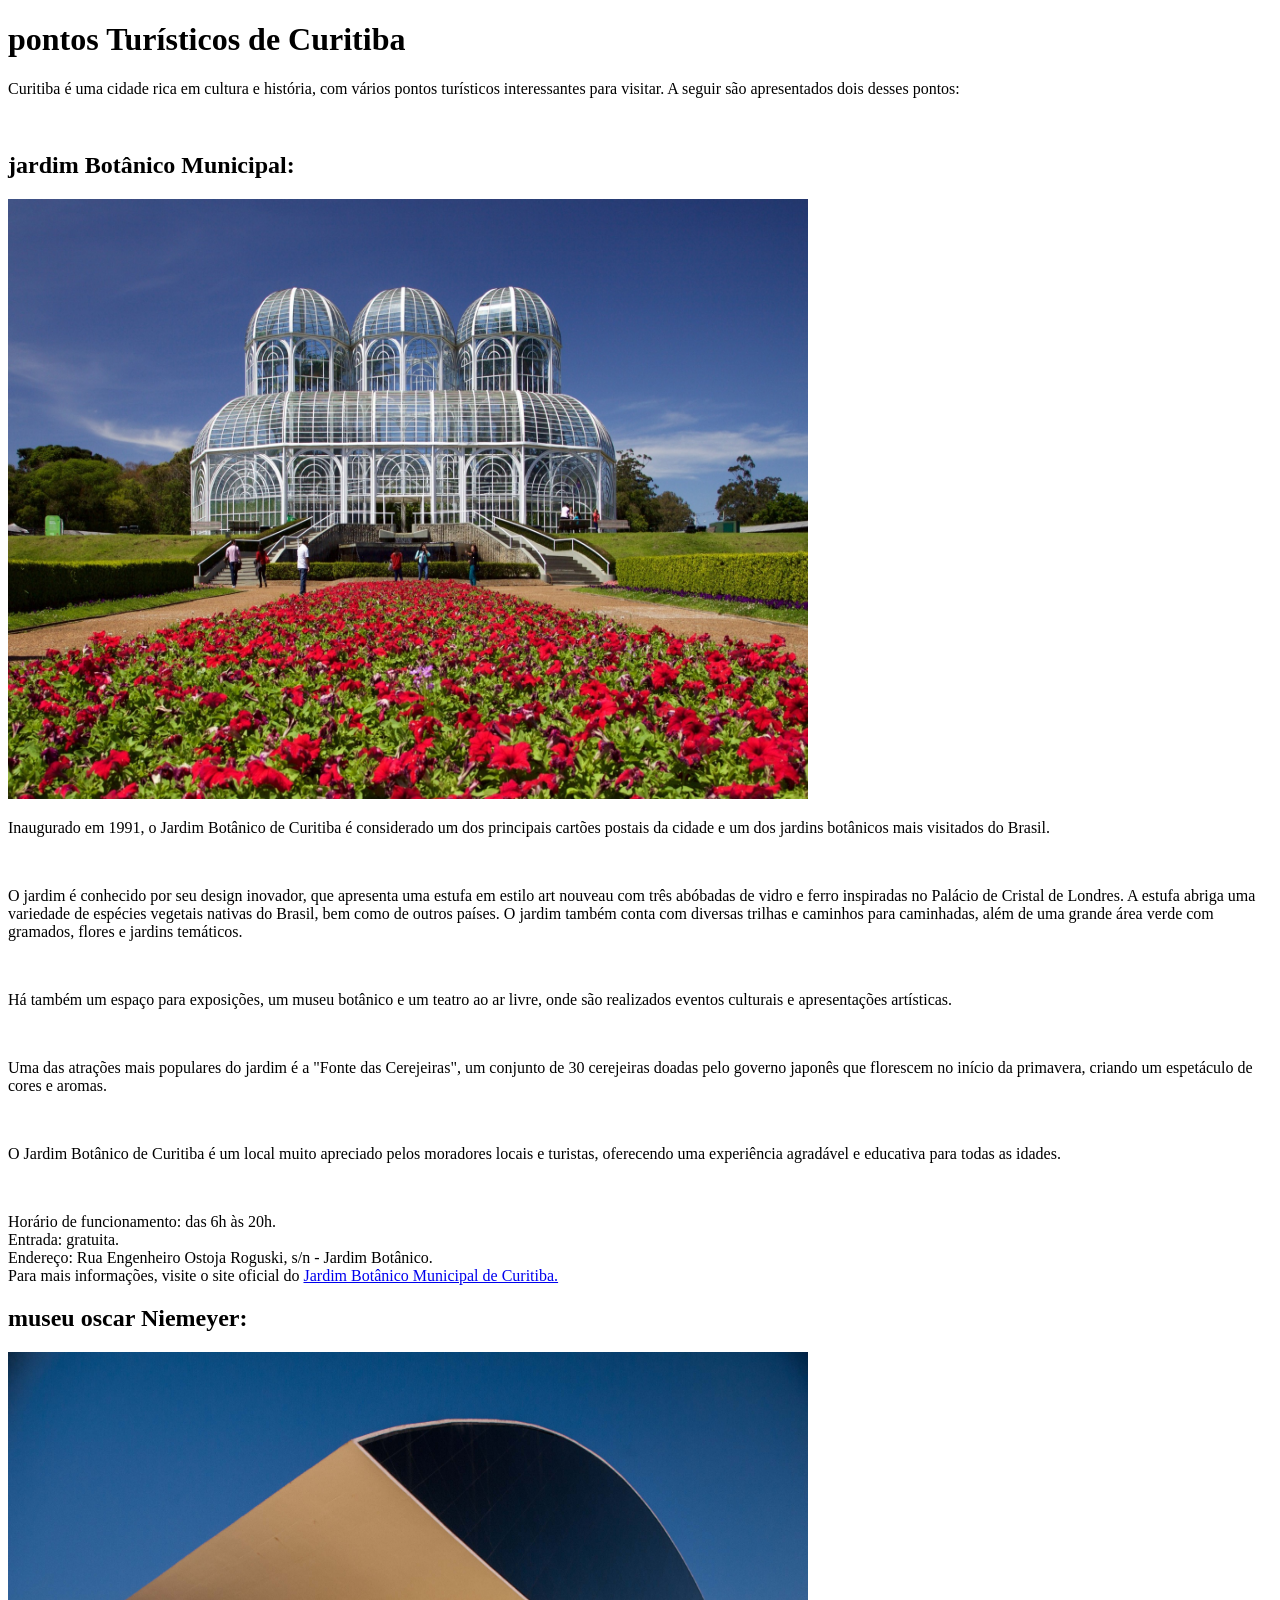
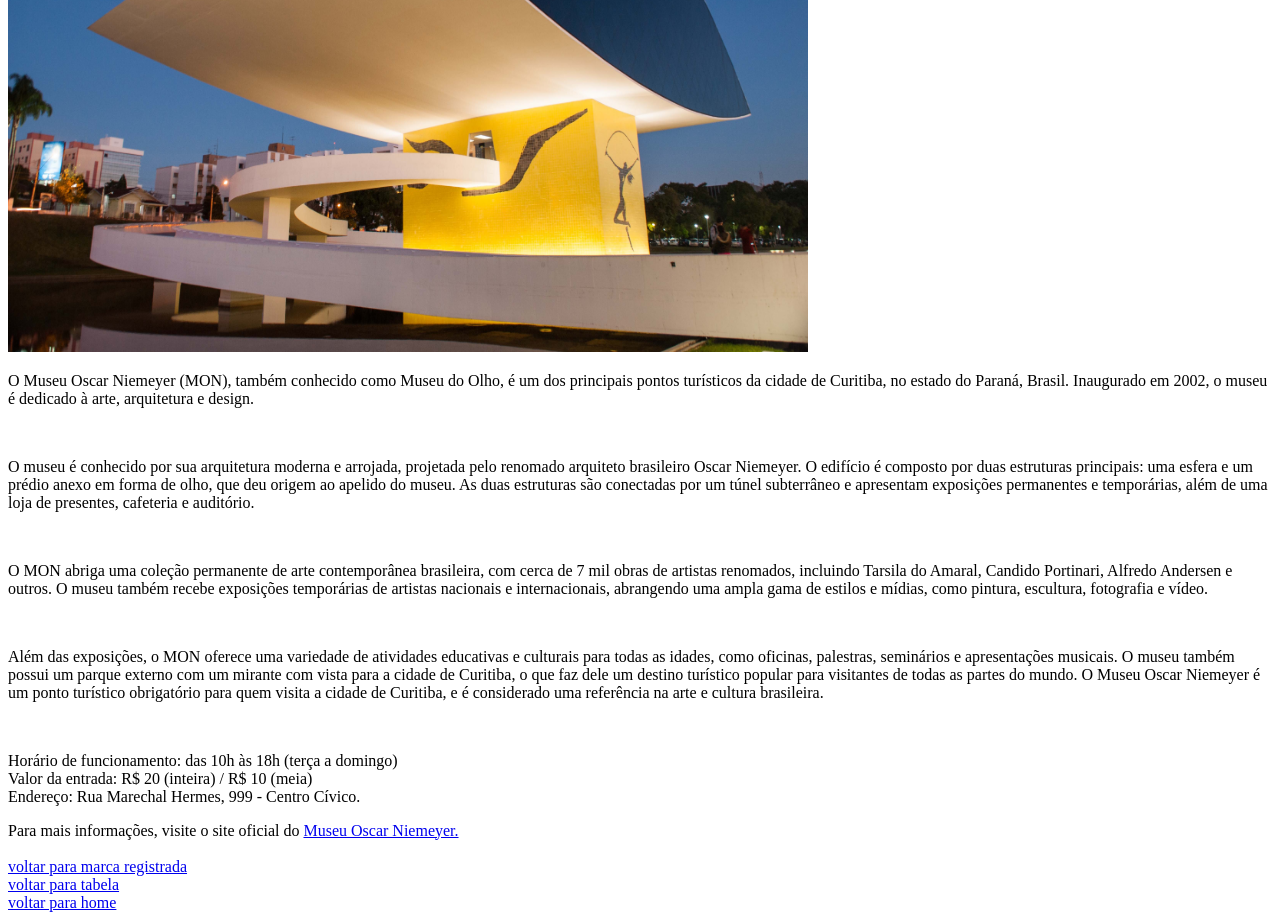
<file: atividade 3.html>
<!DOCTYPE html>
<html lang="pt-br">
<head>
    <meta charset="UTF-8">
    <meta name="viewport" content="width=device-width, initial-scale=1.0">
    <title>pontos turisticos</title>
</head>
<body>
    <h1>pontos Turísticos de Curitiba</h1>
<p>Curitiba é uma cidade rica em cultura e história, com vários pontos turísticos interessantes para visitar. A seguir são apresentados dois
desses pontos:</p>
<br>
<h2>jardim Botânico Municipal:</h2>
<img src="imagem/jardim_botanico_curitiba.jpeg" alt="jardim botânico" width="800" height="600">
<br>

<p>Inaugurado em 1991, o Jardim Botânico de Curitiba é considerado um dos principais cartões postais da cidade e um dos jardins botânicos
mais visitados do Brasil.</p>
<br><p>O jardim é conhecido por seu design inovador, que apresenta uma estufa em estilo art nouveau com três abóbadas de vidro e ferro inspiradas
no Palácio de Cristal de Londres. A estufa abriga uma variedade de espécies vegetais nativas do Brasil, bem como de outros países.
O jardim também conta com diversas trilhas e caminhos para caminhadas, além de uma grande área verde com gramados, flores e jardins
temáticos.</p>
<br> 
<p>Há também um espaço para exposições, um museu botânico e um teatro ao ar livre, onde são realizados eventos culturais e
apresentações artísticas.</p>
<br>
<p>Uma das atrações mais populares do jardim é a "Fonte das Cerejeiras", um conjunto de 30 cerejeiras doadas pelo governo japonês que
florescem no início da primavera, criando um espetáculo de cores e aromas.</p>
<br>
<p>O Jardim Botânico de Curitiba é um local muito apreciado pelos moradores locais e turistas, oferecendo uma experiência agradável e
educativa para todas as idades.</p>
<br>
<p>Horário de funcionamento: das 6h às 20h. <br>
Entrada: gratuita. <br>
Endereço: Rua Engenheiro Ostoja Roguski, s/n - Jardim Botânico. <br>
Para mais informações, visite o site oficial do <a href="https://www.curitiba.pr.gov.br/conteudo/jardim-botanico-municipal-de-curitiba/287">
                                                        Jardim Botânico Municipal de Curitiba.</a>
</p>


<h2>museu oscar Niemeyer:</h2>
<img src="imagem/museu_oscar_niemeyer.jpeg" alt="museu oscar niemeyer" width="800" height="600">
<br>
<p>O Museu Oscar Niemeyer (MON), também conhecido como Museu do Olho, é um dos principais pontos turísticos da cidade de Curitiba, no estado
do Paraná, Brasil. Inaugurado em 2002, o museu é dedicado à arte, arquitetura e design.</p>
<br>
<p>O museu é conhecido por sua arquitetura moderna e arrojada, projetada pelo renomado arquiteto brasileiro Oscar Niemeyer. O edifício é
composto por duas estruturas principais: uma esfera e um prédio anexo em forma de olho, que deu origem ao apelido do museu. As duas
estruturas são conectadas por um túnel subterrâneo e apresentam exposições permanentes e temporárias, além de uma loja de presentes,
cafeteria e auditório.</p>
<br>
<p>O MON abriga uma coleção permanente de arte contemporânea brasileira, com cerca de 7 mil obras de artistas renomados, incluindo Tarsila do
Amaral, Candido Portinari, Alfredo Andersen e outros. O museu também recebe exposições temporárias de artistas nacionais e internacionais,
abrangendo uma ampla gama de estilos e mídias, como pintura, escultura, fotografia e vídeo.</p>
<br>
<p>Além das exposições, o MON oferece uma variedade de atividades educativas e culturais para todas as idades, como oficinas, palestras,
seminários e apresentações musicais. O museu também possui um parque externo com um mirante com vista para a cidade de Curitiba, o que faz
dele um destino turístico popular para visitantes de todas as partes do mundo.
O Museu Oscar Niemeyer é um ponto turístico obrigatório para quem visita a cidade de Curitiba, e é considerado uma referência na arte e
cultura brasileira.</p>
<br>
<p>Horário de funcionamento: das 10h às 18h (terça a domingo) <br>
Valor da entrada: R$ 20 (inteira) / R$ 10 (meia) <br>
Endereço: Rua Marechal Hermes, 999 - Centro Cívico.</p>
Para mais informações, visite o site oficial do <a href="https://www.museuoscarniemeyer.org.br/">Museu Oscar Niemeyer.</a>
<br> <br>
<a href="atividade1.html">voltar para marca registrada</a>
<br>
<a href="atividade2.html">voltar para tabela</a> <br>
<a href="index.html">voltar para home</a>

</body>
</html>
</file>
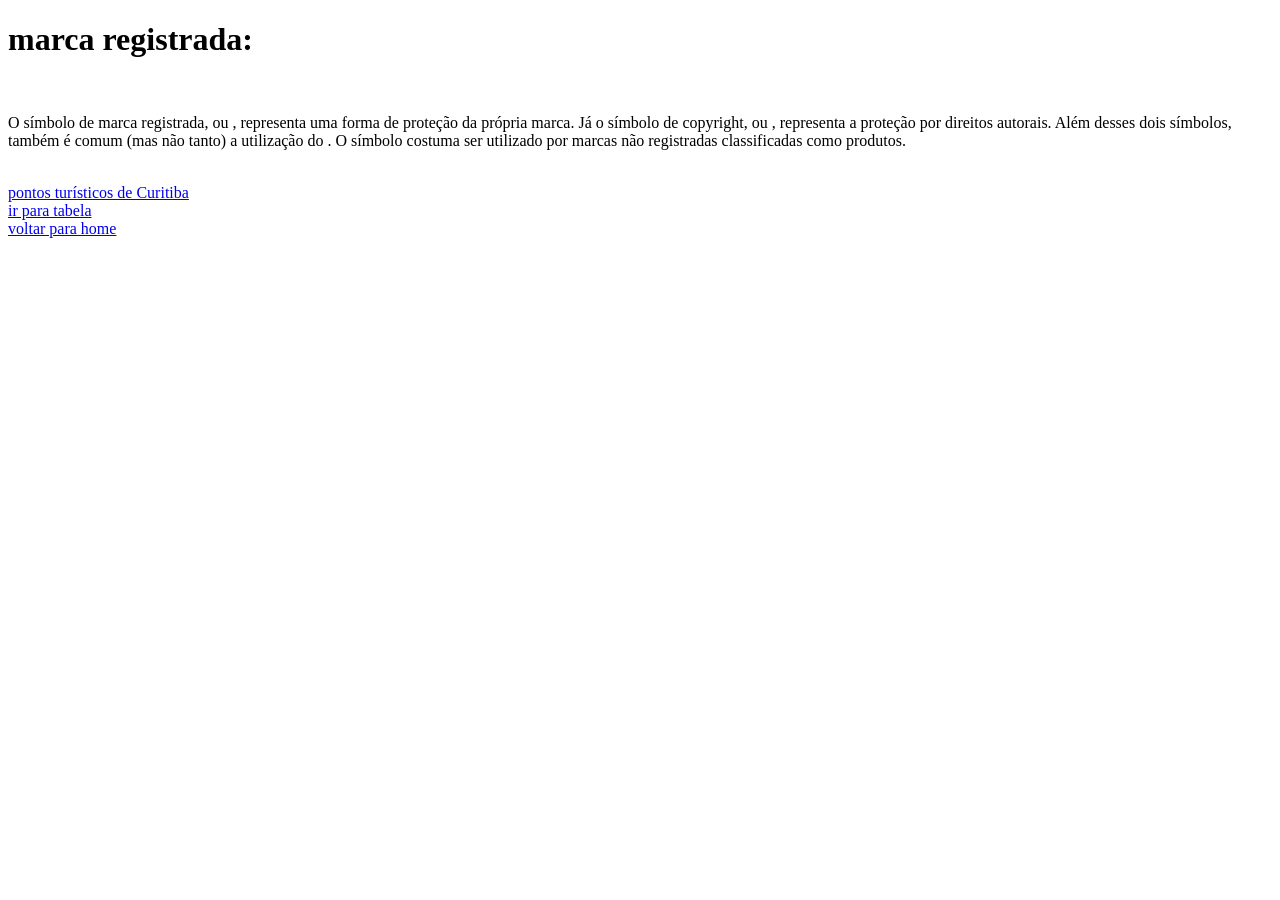
<file: atividade1.html>
<!DOCTYPE html>
<html lang="pt-br">
<head>
    <meta charset="UTF-8">
    <meta name="viewport" content="width=device-width, initial-scale=1.0">
    <title>marca registrada</title>
</head>
<body>
    <h1>marca registrada:</h1>
    <br>
    <p>O símbolo de marca registrada, ou , representa uma forma de proteção da própria marca. Já o símbolo de copyright, ou , representa a proteção
por direitos autorais. Além desses dois símbolos, também é comum (mas não tanto) a utilização do . O símbolo costuma ser utilizado por marcas
não registradas classificadas como produtos.</p>
          <br>
    <a href="atividade 3.html" target="_blank">pontos turísticos de Curitiba</a>
    <br>
    <a href="atividade2.html">ir para tabela</a> <br>
    <a href="index.html">voltar para home</a>
          
    
</body>
</html>
</file>
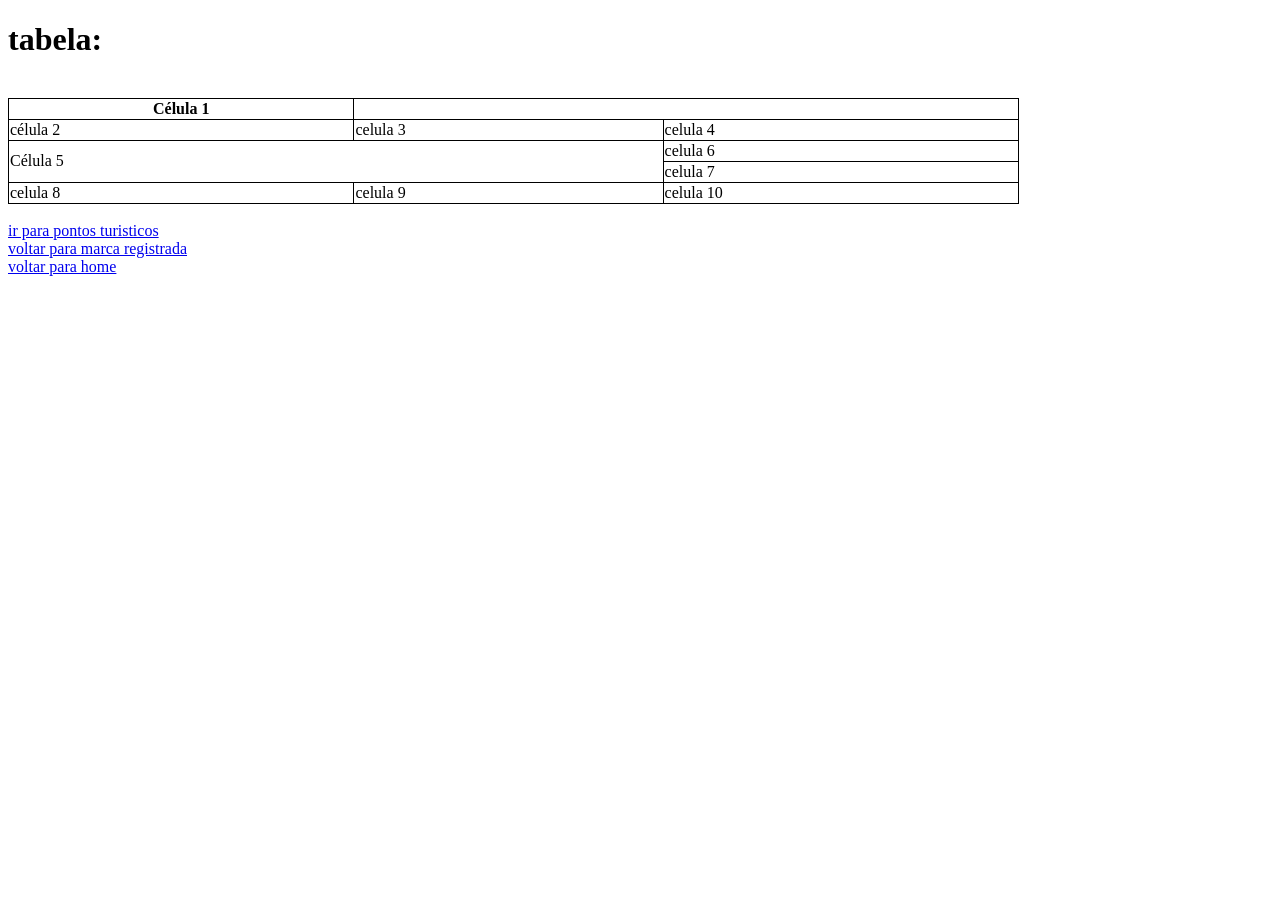
<file: atividade2.html>
<!DOCTYPE html>
<html lang="pt-br">
<head>
    <meta charset="UTF-8">
    <meta name="viewport" content="width=device-width, initial-scale=1.0">
    <title>tabela</title>
    <style>
table, th, td{
border: 1px solid black;
}
table{
border-collapse: collapse;
width: 80%;
}

    </style>
</head>
<body>
    <h1>tabela:</h1> 
    <br>
    <table>
<tr>

<th>Célula 1</th>
</tr>
<tr>
<td>célula 2</td>
<td>celula 3</td>
<td>celula 4</td> 
</tr>
<tr>
     <td colspan="2" rowspan="2">Célula 5</td>
        <td>celula 6</td>
</tr>
<tr>
    <td>celula 7</td>
</tr>
<tr>
    <td>celula 8</td>
    <td>celula 9</td>
    <td>celula 10</td>
</tr>
</table>
<br>
<a href="atividade 3.html">ir para pontos turisticos</a> <br>
<a href="atividade1.html">voltar para marca registrada</a> <br>
<a href="index.html">voltar para home</a>
</body>
</html>
</file>
